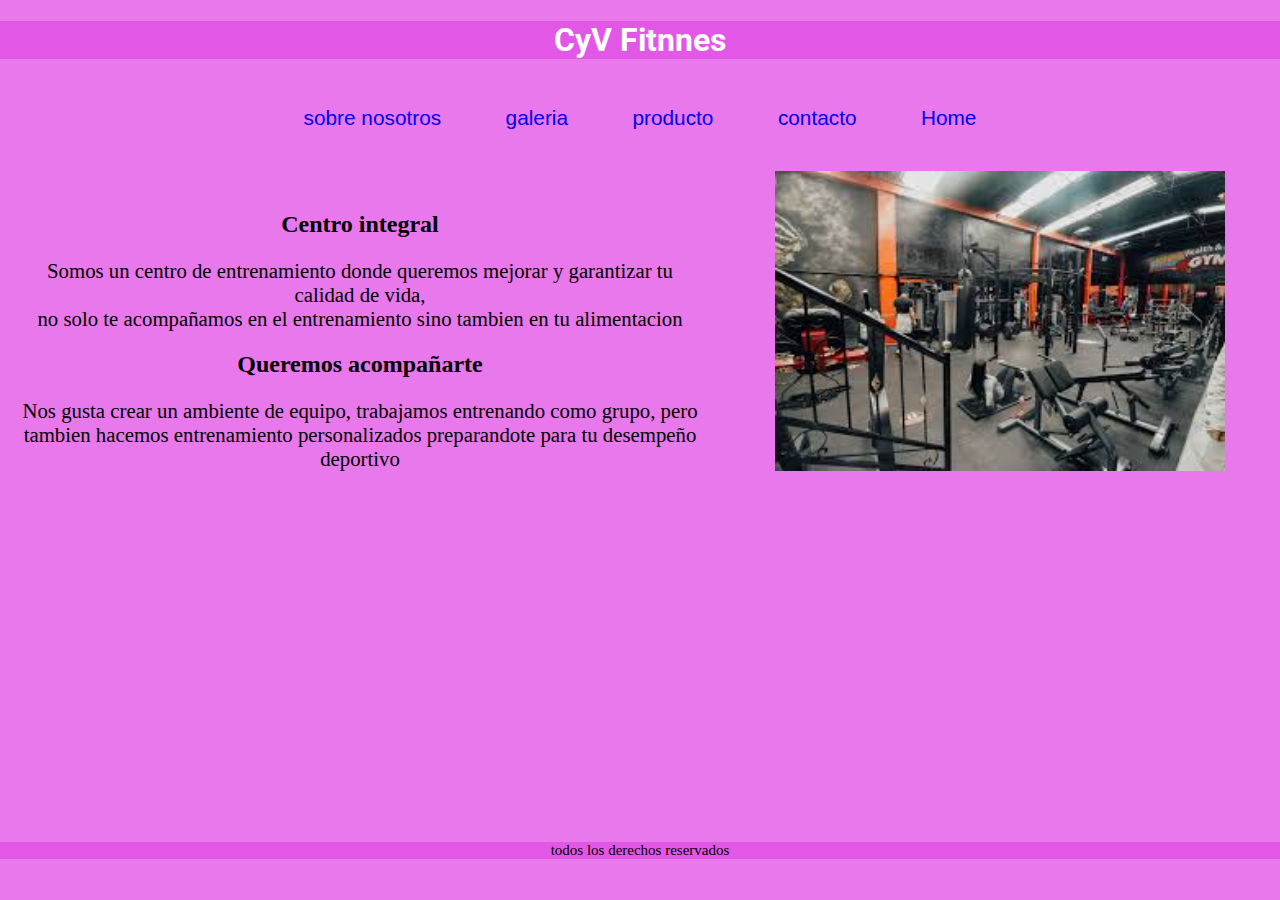
<file: index.html>
<!DOCTYPE html>
<html lang="en">
<head>
    <meta charset="UTF-8">
    <meta http-equiv="X-UA-Compatible" content="IE=edge">
    <meta name="viewport" content="width=, initial-scale=1.0">
    <!--link del cs-->
    <link rel="stylesheet" href="css/main.css">
    <!--link de tipologia-->
    <link rel="preconnect" href="https://fonts.googleapis.com">
    <link rel="preconnect" href="https://fonts.gstatic.com" crossorigin>
    <link href="https://fonts.googleapis.com/css2?family=Roboto:ital,wght@1,100&display=swap" rel="stylesheet">
    <title>centro de entrenamiento</title>
    
</head>
<body>
    <!--titulo de la pagina-->
    
    <header>
            <h1 class="indexTitulo">
                <a href="#" class="">CyV Fitnnes</a>
            </h1>
          <!--menu-->
            <nav>
                <ul>
                    <li> 
                        <a class="menuIndex" href="pages/sobreNosotros.html">
                          sobre nosotros
                        </a> 
                    </li>
                    <li>   
                        <a class="menuIndex" href="./pages/galeria.html">
                           galeria
                        </a>
                    </li>
                    <li>
                        <a class="menuIndex" href="./pages/productos.html">
                           producto
                        </a>
                   </li>
                   <li>
                        <a class="menuIndex" href="./pages/contacto.html">
                           contacto
                        </a>
                   </li>
                   <li>
                       <a class="menuIndex" href="#">
                           Home
                       </a>
                   </li>
                </ul>
            </nav>
    </header>

    

<main class="principio">
    <section class="descripcion">
        <h2>Centro integral</h2>
             <p class="parr1">
                  Somos un centro de entrenamiento donde queremos mejorar y garantizar tu calidad de vida, <br> no solo te acompañamos en el entrenamiento sino tambien en tu alimentacion
             </p>
        <h2 class="cierre">Queremos acompañarte</h2>
            <p class="parr2">
                 Nos gusta crear un ambiente de equipo, trabajamos entrenando como grupo, pero tambien hacemos entrenamiento personalizados preparandote para tu desempeño deportivo
             </p>
    </section> 
  
    <section class="imgIndex">
             <img src="imag/images.jpg" alt="centro de entrenamiento">
    </section>
    <!--iframe-->
    <br>
    <section class="video">
             <iframe width="560" height="315" src="https://www.youtube.com/embed/t5dDU1qRXLM" title="YouTube video player" frameborder="0" allow="accelerometer; autoplay; clipboard-write; encrypted-media; gyroscope; picture-in-picture" allowfullscreen></iframe>

    </section>
</main>

<footer>
        <p> todos los derechos reservados</p> 
</footer>

</body>
</html>
</file>
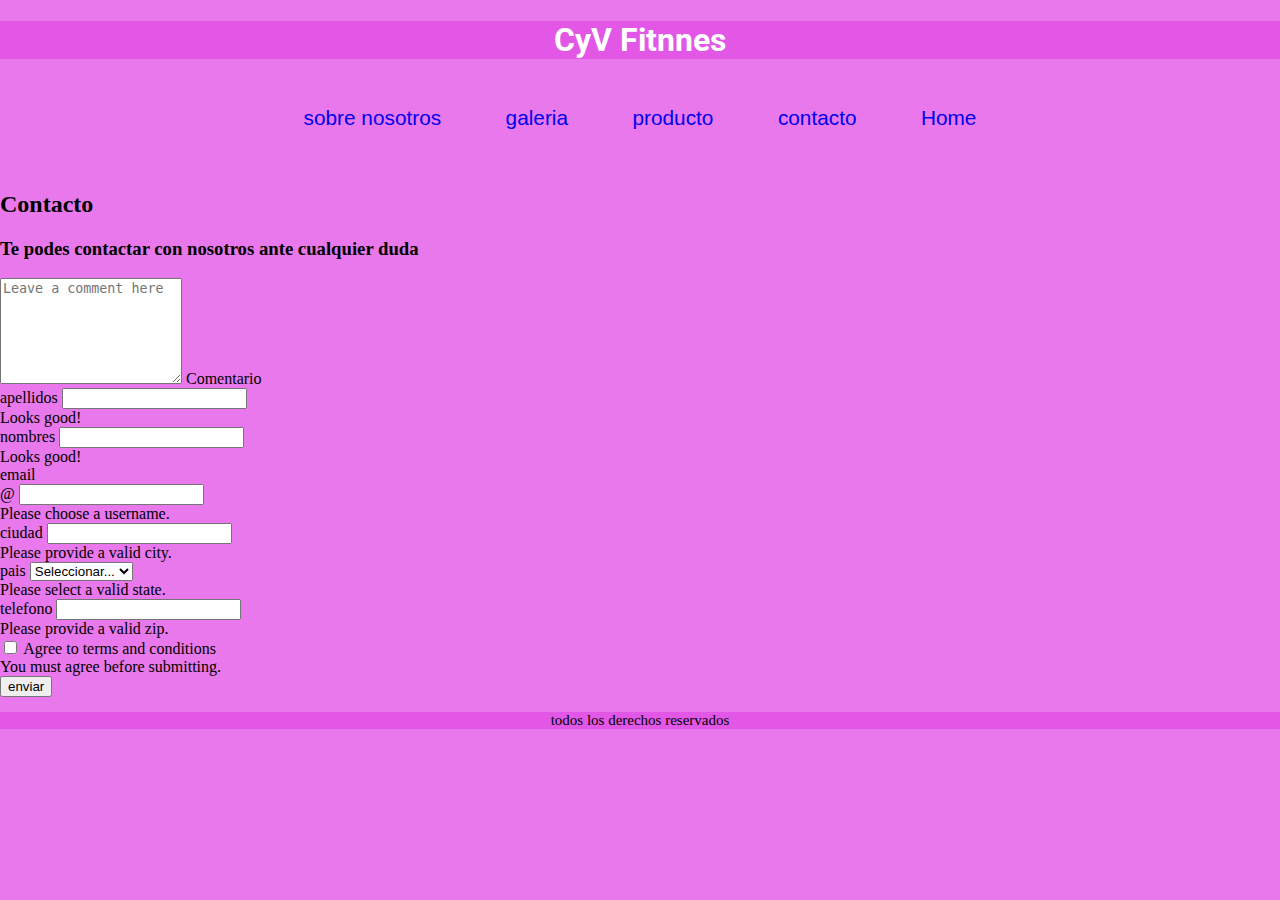
<file: pages/contacto.html>
<!DOCTYPE html>
<html lang="en">
<head>
    <meta charset="UTF-8">
    <meta http-equiv="X-UA-Compatible" content="IE=edge">
    <meta name="viewport" content="width=device-width, initial-scale=1.0">
   
    <!--link de boots-->
    <link href="https://cdn.jsdelivr.net/npm/bootstrap@5.1.3/dist/css/bootstrap.min.css" rel="stylesheet" integrity="sha384-1BmE4kWBq78iYhFldvKuhfTAU6auU8tT94WrHftjDbrCEXSU1oBoqyl2QvZ6jIW3" crossorigin="anonymous">
    
    <!--link del cs-->
     <link rel="stylesheet" href="../css/main.css">
     <!--link de tipologia-->
     <link rel="preconnect" href="https://fonts.googleapis.com">
     <link rel="preconnect" href="https://fonts.gstatic.com" crossorigin>
     <link href="https://fonts.googleapis.com/css2?family=Roboto:ital,wght@1,100&display=swap" rel="stylesheet">
    
    <title>Contacto</title>
</head>
<body>

    <header>
        <h1 class="indexTitulo">
            <a href="../index.html" class="">CyV Fitnnes</a>
        </h1>
  <!--menu-->  

  <nav>
    <ul>
        <li> 
            <a class="menuIndex" href="../pages/sobreNosotros.html">
            sobre nosotros
            </a> 
        </li>
        <li>
            <a class="menuIndex" href="../pages/galeria.html">
            galeria
            </a>
        </li>
        <li>
            <a class="menuIndex" href="../pages/productos.html">
                producto
            </a>
        </li>
        <li>
            <a class="menuIndex" href="contacto.html">
                contacto
            </a>
        </li>
        <li>
            <a class="menuIndex" href="../index.html">
                Home
            </a>
        </li>
    </ul>
    
    
    
</nav>
   </header>
    
<main>
        <h2>Contacto</h2> 
   
        <h3>Te podes contactar con nosotros ante cualquier duda</h3>
        
<!--formulario-->
<div class="form-floating">
    <textarea class="form-control" placeholder="Leave a comment here" id="floatingTextarea2" style="height: 100px"></textarea>
    <label for="floatingTextarea2">Comentario</label>
  </div>

<form class="row g-3 needs-validation" novalidate>
    <div class="col-md-4 col-lg-6 col-xl-8">
      <label for="validationCustom01" class="form-label">apellidos</label>
      <input type="text" class="form-control" id="validationCustom01" value="" required>
      <div class="valid-feedback">
        Looks good!
      </div>
    </div>
    <div class="col-md-4 col-lg-6 col-xl-4">
      <label for="validationCustom02" class="form-label">nombres</label>
      <input type="text" class="form-control" id="validationCustom02" value="" required>
      <div class="valid-feedback">
        Looks good!
      </div>
    </div>
    <div class="col-md-4">
      <label for="validationCustomUsername" class="form-label">email</label>
      <div class="input-group has-validation">
        <span class="input-group-text" id="inputGroupPrepend">@</span>
        <input type="text" class="form-control" id="validationCustomUsername" aria-describedby="inputGroupPrepend" required>
        <div class="invalid-feedback">
          Please choose a username.
        </div>
      </div>
    </div>
    <div class="col-md-6">
      <label for="validationCustom03" class="form-label">ciudad</label>
      <input type="text" class="form-control" id="validationCustom03" required>
      <div class="invalid-feedback">
        Please provide a valid city.
      </div>
    </div>
    <div class="col-md-3">
      <label for="validationCustom04" class="form-label">pais</label>
      <select class="form-select" id="validationCustom04" required>
        <option selected disabled value="">Seleccionar...</option>
        <option>Argentina</option>
        <option>Brasil</option>
        <option>Uruguay</option>
        <option>Chile</option>
        <option>Paraguay</option>
        <option>Bolivia</option>
      </select>
      <div class="invalid-feedback">
        Please select a valid state.
      </div>
    </div>
    <div class="col-md-3">
      <label for="validationCustom05" class="form-label">telefono</label>
      <input type="text" class="form-control" id="validationCustom05" required>
      <div class="invalid-feedback">
        Please provide a valid zip.
      </div>
    </div>
    <div class="col-12">
      <div class="form-check">
        <input class="form-check-input" type="checkbox" value="" id="invalidCheck" required>
        <label class="form-check-label" for="invalidCheck">
          Agree to terms and conditions
        </label>
        <div class="invalid-feedback">
          You must agree before submitting.
        </div>
      </div>
    </div>
    <div class="col-sm-12 col-md-2">
      <button class="btn btn-primary w-100" type="submit">enviar</button>
    </div>
  </form>
</main>

<footer>
    <p> todos los derechos reservados</p> 
</footer>
  
<!--link de js-->
  <script src="https://cdn.jsdelivr.net/npm/bootstrap@5.1.3/dist/js/bootstrap.bundle.min.js" integrity="sha384-ka7Sk0Gln4gmtz2MlQnikT1wXgYsOg+OMhuP+IlRH9sENBO0LRn5q+8nbTov4+1p" crossorigin="anonymous"></script> 
   
    
</body>
</html>
</file>
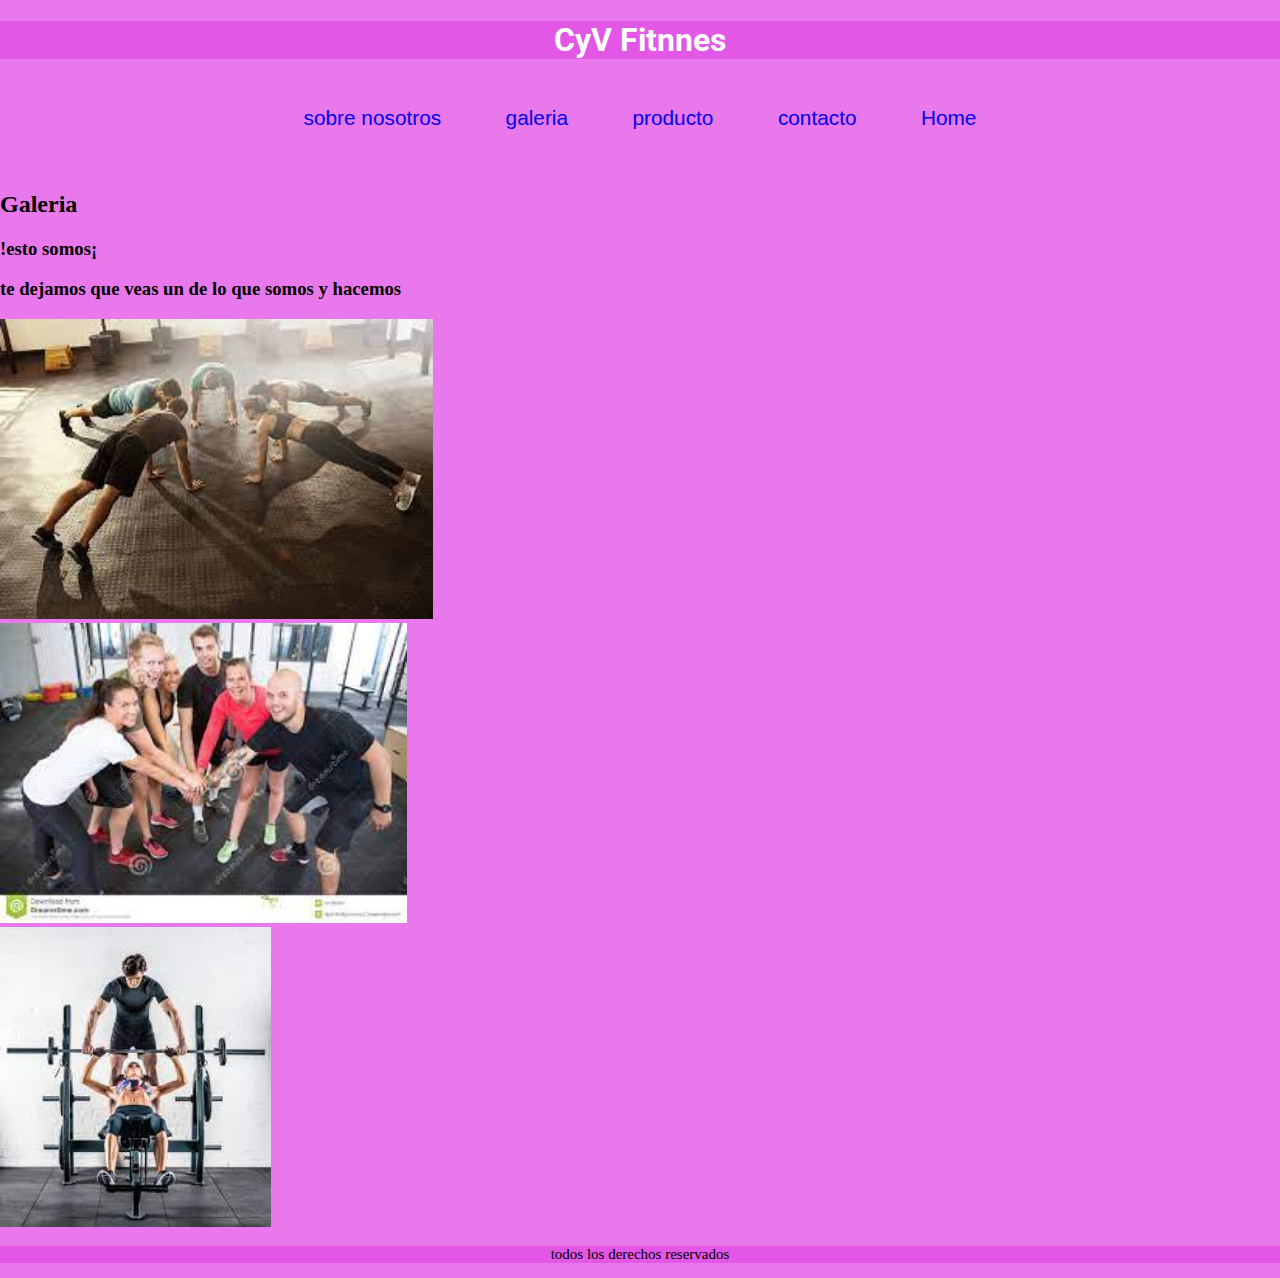
<file: pages/galeria.html>
<!DOCTYPE html>
<html lang="en">
<head>
    <meta charset="UTF-8">
    <meta http-equiv="X-UA-Compatible" content="IE=edge">
    <meta name="viewport" content="width=device-width, initial-scale=1.0">
     <!--link del cs-->
     <link rel="stylesheet" href="../css/main.css">
     <!--link de tipologia-->
     <link rel="preconnect" href="https://fonts.googleapis.com">
     <link rel="preconnect" href="https://fonts.gstatic.com" crossorigin>
     <link href="https://fonts.googleapis.com/css2?family=Roboto:ital,wght@1,100&display=swap" rel="stylesheet">
    
    <title>Galeria</title>
</head>
<body>
    <header>
        <h1 class="indexTitulo">
            <a href="../index.html" class="">CyV Fitnnes</a>
        </h1>
        
         <!--menu-->  

        <nav>
             <ul>
                 <li> 
                     <a class="menuIndex" href="../pages/sobreNosotros.html">
                     sobre nosotros
                     </a> 
                 </li>
                 <li>
                     <a class="menuIndex" href="galeria.html">
                     galeria
                     </a>
                 </li>
                 <li>
                     <a class="menuIndex" href="../pages/productos.html">
                     producto
                     </a>
                 </li>
                 <li>
                     <a class="menuIndex" href="../pages/contacto.html">
                     contacto
                     </a>
                 </li>
                 <li>
                    <a class="menuIndex" href="../index.html">
                     Home
                    </a>
                 </li>
             </ul>
         </nav>
        
    </header>
<main>
    <h2>Galeria</h2>
    <h3> !esto somos¡</h3>
    <h3>te dejamos que veas un de lo que somos y hacemos </h3>
 
 <!--multimedia-->

 <img src="../imag/descarga1.jpg" alt="grupo de entrenamientos">
<br>
 <img src="../imag/images 2.jpg" alt="equipos">
<br>
 <img src="../imag/descarga3.jpg" alt="entrenamiento personalizado">
        
   

</main>
     
    <footer>
        <p> todos los derechos reservados</p> 
    </footer>

</body>
</html>
</file>
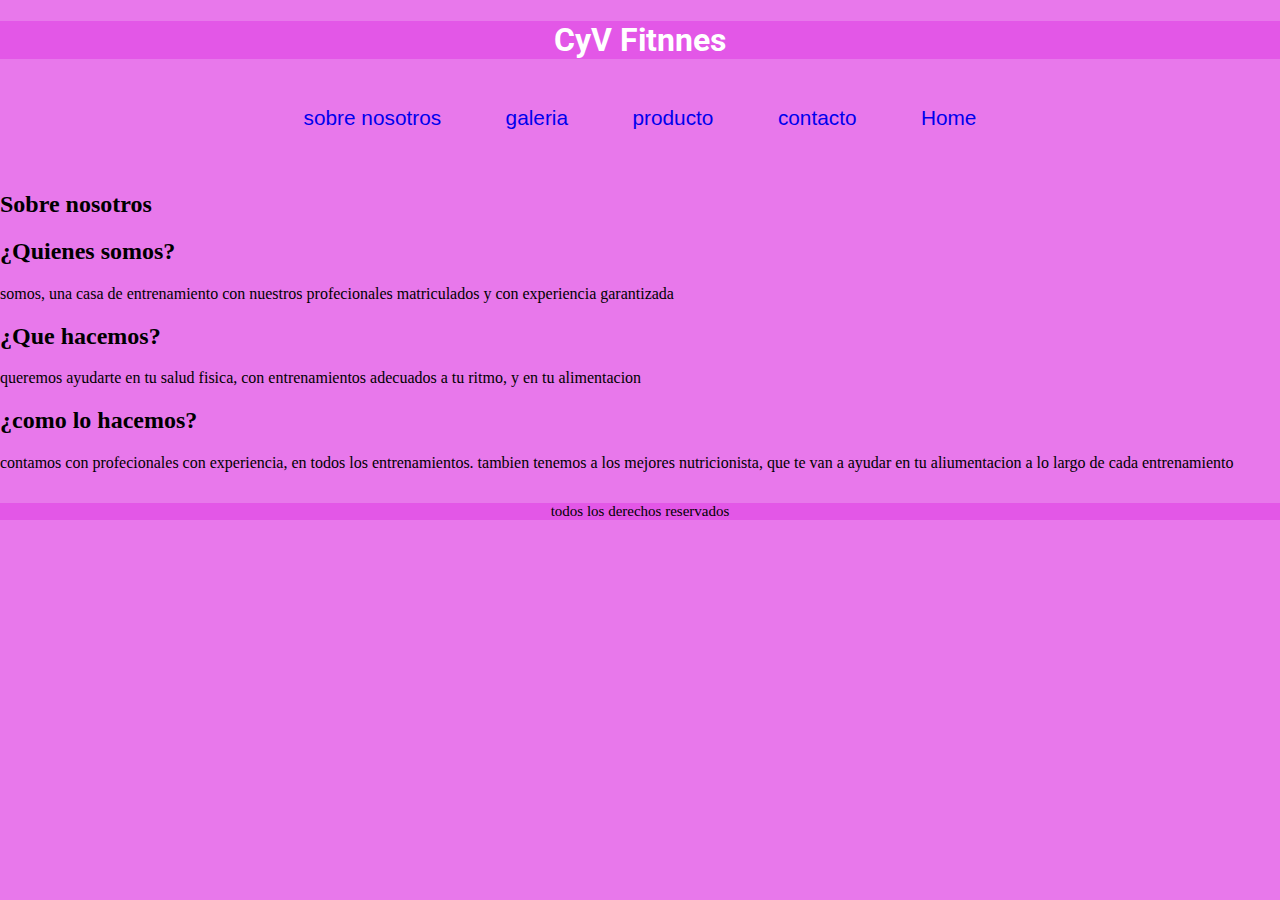
<file: pages/sobreNosotros.html>
<!DOCTYPE html>
<html lang="en">
<head>
    <meta charset="UTF-8">
    <meta http-equiv="X-UA-Compatible" content="IE=edge">
    <meta name="viewport" content="width=device-width, initial-scale=1.0">
    <!--link del cs-->
    <link rel="stylesheet" href="../css/main.css">
    <!--link de tipologia-->
    <link rel="preconnect" href="https://fonts.googleapis.com">
    <link rel="preconnect" href="https://fonts.gstatic.com" crossorigin>
    <link href="https://fonts.googleapis.com/css2?family=Roboto:ital,wght@1,100&display=swap" rel="stylesheet">
    <title>Sobre nosotros</title>
</head>
<body>
    <header>
        <h1 class="indexTitulo">
            <a href="../index.html" class="">CyV Fitnnes</a>
        </h1>
        
          <!--menu-->  
          
        <nav>
             <ul>
                 <li> 
                     <a class="menuIndex" href="sobreNosotros.html">
                       sobre nosotros
                     </a> 
                 </li>
                 <li>   
                     <a class="menuIndex" href="../pages/galeria.html">
                        galeria
                     </a>
                 </li>
                 <li>
                     <a class="menuIndex" href="../pages/productos.html">
                        producto
                     </a>
                </li>
                <li>
                     <a class="menuIndex" href="../pages/contacto.html">
                        contacto
                     </a>
                </li>
                <li>
                    <a class="menuIndex" href="../index.html">
                        Home
                    </a>
                </li>
             </ul>
    
        </nav>
    
</header>

<main>
      <h2>Sobre nosotros</h2>
        <h2>¿Quienes somos?</h2>
            <p>
                somos, una casa de entrenamiento con nuestros profecionales matriculados y con experiencia garantizada
            </p>
        
        <h2>¿Que hacemos?</h2>
            <p>
             queremos ayudarte en tu salud fisica, con entrenamientos adecuados a tu ritmo, y en tu alimentacion  
            </p>
        
        <h2>¿como lo hacemos?</h2>
            <p>
                contamos con profecionales con experiencia, en todos los entrenamientos.
                tambien tenemos a los mejores nutricionista, que te van a ayudar en tu aliumentacion a lo largo de cada entrenamiento
            </p>
        
</main>
    <footer>
            <p>todos los derechos reservados</p> 
    </footer>


</body>
</html>
</file>
<file: css/main.css>
/*comentarios css*/
/*reset*/


body{
    background-color: #E878EB;
    padding: 0;
    margin: 0;
}
header h1{
    background-color: #E357E7;
}
h1 a{
    text-decoration: none;
    color: white;
}
.indexTitulo {
    color: aliceblue;
    text-align: center;
    font-family: 'Roboto', sans-serif; 
}
nav ul{
    text-align: center;
    list-style: none;
    font-family: 'Lucida Sans', 'Lucida Sans Regular', 'Lucida Grande', 'Lucida Sans Unicode', Geneva, Verdana, sans-serif;
}
nav ul li{
    display: inline-block;
    padding: 5px 30px;
}
.menuIndex{
    text-decoration: none;
}    
main{
    display: inline-block;
    margin: 0;
    padding: 0;
}
.principio{
    display: flex;
    justify-content: space-around;
    align-items: center;
}
.principio{
    display: grid;
    grid-template-areas: "descripcion"
                          "cierre"
                          "img"
                          "video";
    justify-content: center;    
    align-items: baseline;                  
}
.video{
    display: none;
}
.descripcion{
    text-align: center;
    grid-area: descripcion;
    padding: 20px;
}
.cierre{
    grid-area: cierre;
}
.img{
    display: flex;
    justify-content: center;
    flex-direction: column;
}
.imgIndex{
    display: flex;
    justify-content: center;
    flex-direction: row-reverse;
}

.img img{
    width: 80%;
}
footer p{
    font-size: 15px;
    text-align: center;
    background-color: #E357E7;
}
/*media queries*/

@media only screen and (min-width:600px) {
   /* body{
        background-color: aqua;
    }
    */
   .principio{
        display: grid;
        grid-template-areas: "descripcion"
                              "cierre"
                              "img"
                              "video";
        justify-content: center;                      
    }
    main img{
        width: 50%;
        justify-content: center;
    }
    .img{
       display: flex;
       flex-direction: column;
    }
    .video{
        display: flex;
        justify-content: center;
        grid-area: video;
    }
    .parr1, .parr2{
        font-size: 1.3rem;
    }
    nav ul li:hover{
        background-color: aliceblue;
        border-radius: 1rem;
   }
   .menuIndex{
       font-size: 1.3rem;
   }
   h1 a{
       transform:translate(10px,20px);
   }
    @media only screen and (min-width:1024px) {
        /* body{
             background-color: aqua;
         }
         */
         .principio{
             display: grid;
             grid-template-areas: "descripcion descripcion img img"
                                  "cierre cierre video video";
             justify-content: center;    
             align-items: start;
             justify-items: end;              
         }
         
         main img{
             grid-area: img;
             width: auto;
             height: 300px;
         }
         
         nav ul{
             padding: 20px;
             
         }
         nav ul li:hover{
              background-color: aliceblue;
              border-radius: 1rem;
         }
         .menuIndex{
             font-size: 1.3rem;
         }
        .indexTitulo{
            transition: 2s;
        }
        .indexTitulo:hover{
            transform: scale(1.5);
        }
}


}
</file>
